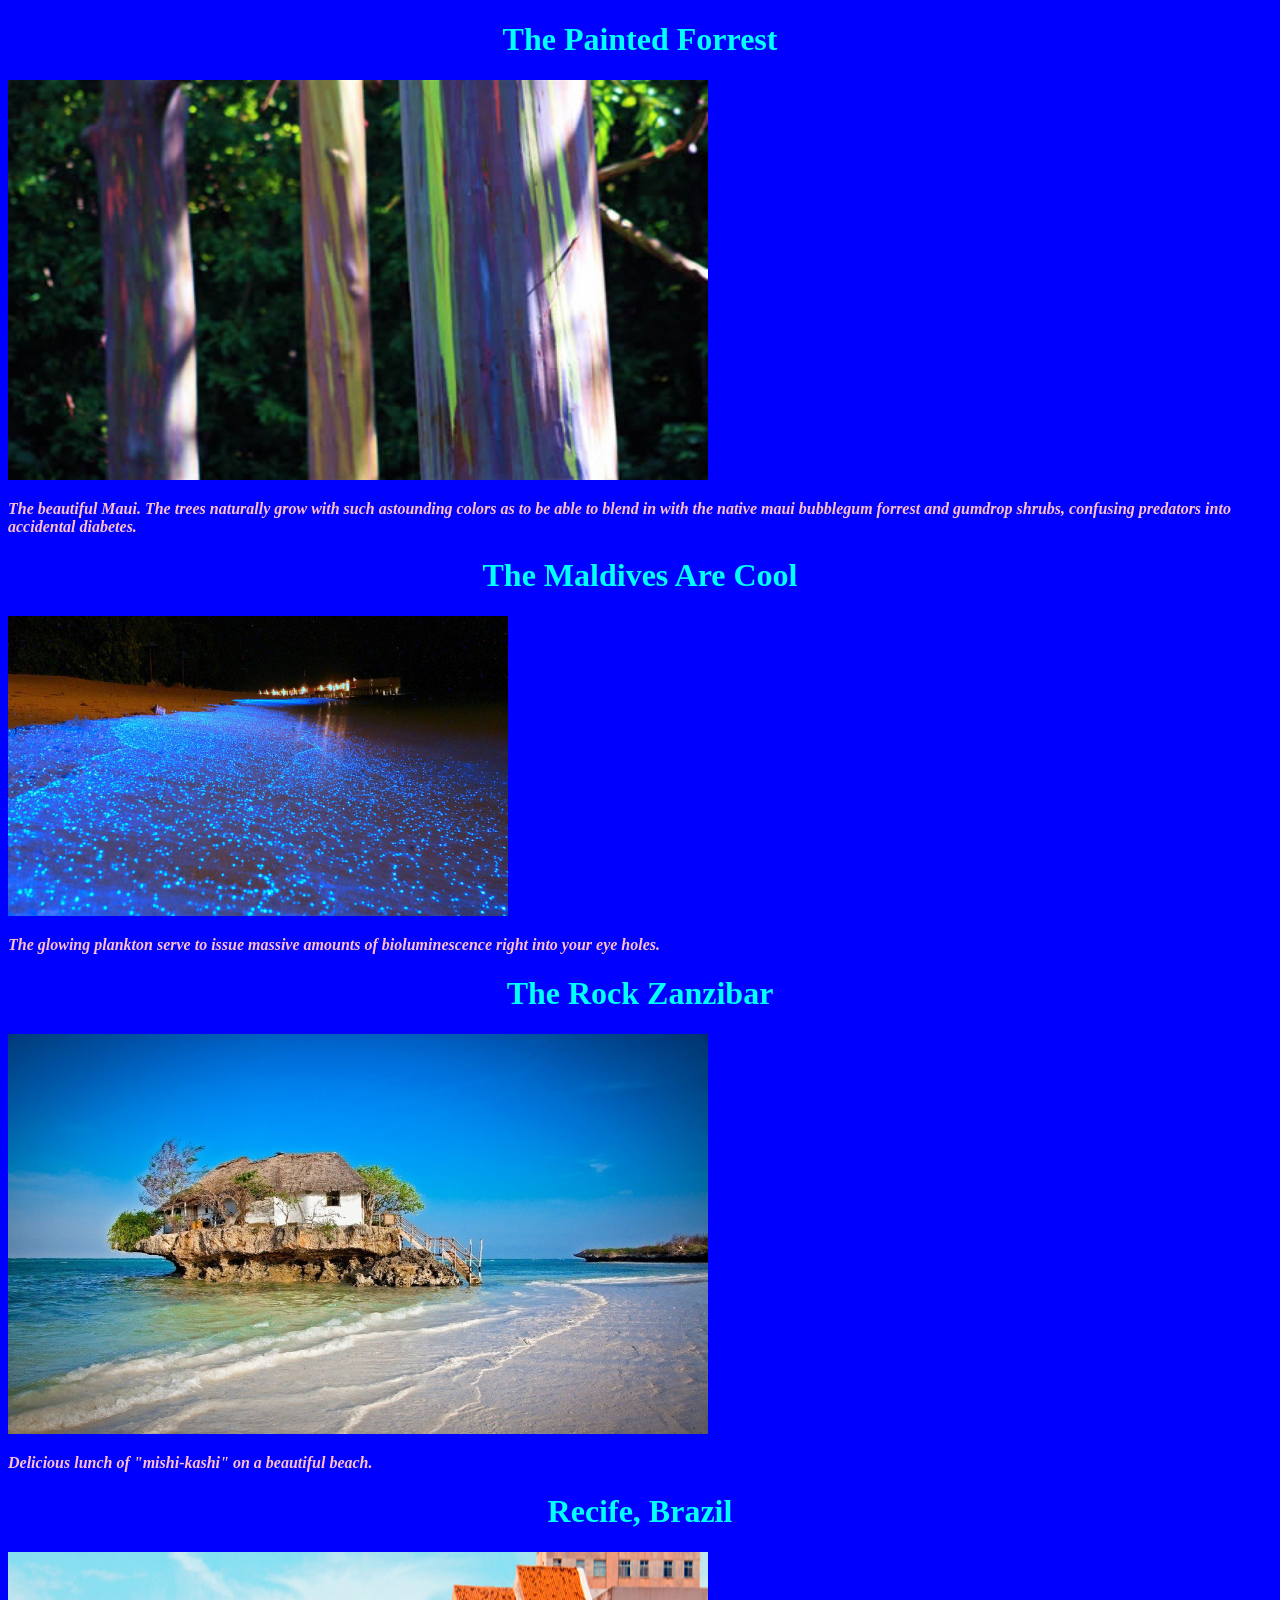
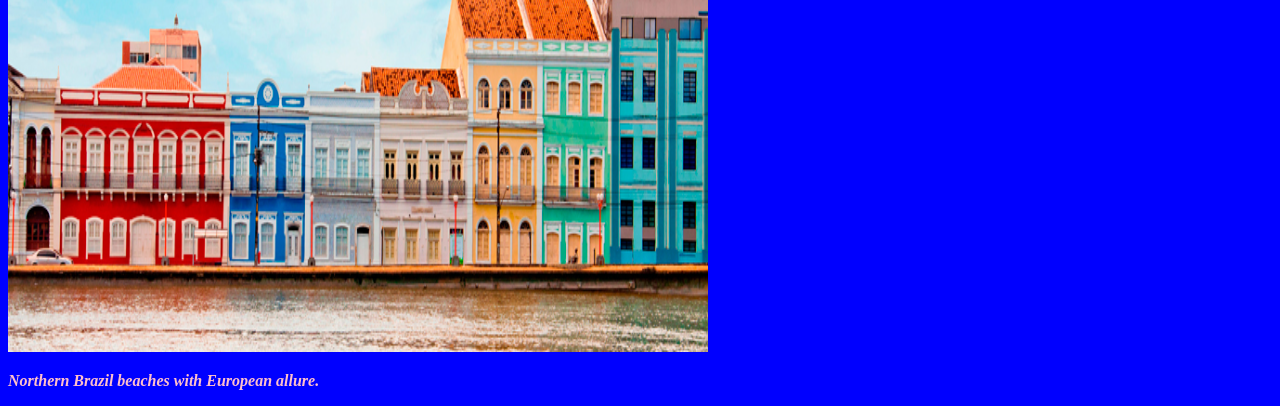
<file: index.html>
<!DOCTYPE html>
<html>
  <head>
    <link href="css/new.css" rel="stylesheet" type="text/css">
    <title>My Favorite Places</title>
  </head>
  <body>
    <h1>The Painted Forrest</h1>
    <img src="paintedforrest.jpg" alt="Pretty trees">
    <p> <em> The beautiful Maui. The trees naturally grow with such astounding colors as to be able to blend in with the native maui bubblegum forrest and gumdrop shrubs, confusing predators into accidental diabetes.</em> </p>
    <h1> The Maldives Are <strong> Cool </strong> </h1>
    <img src="glowmaldives.jpg" alt="Pretty beach" style="width:500px;height:300px;">
    <p> The glowing plankton serve to issue massive amounts of bioluminescence right into your eye holes. </p>
    <h1>The Rock Zanzibar</h1>
    <img src="TheRock_Zanzibar.jpg" alt="Big Rock">
    <p>Delicious lunch of "mishi-kashi" on a beautiful beach.</p>
    <h1>Recife, Brazil</h1>
    <img src="recife.jpg" alt="Colorful buildings">
    <p>Northern Brazil beaches with European allure.</p>

  </body>
</html>
</file>
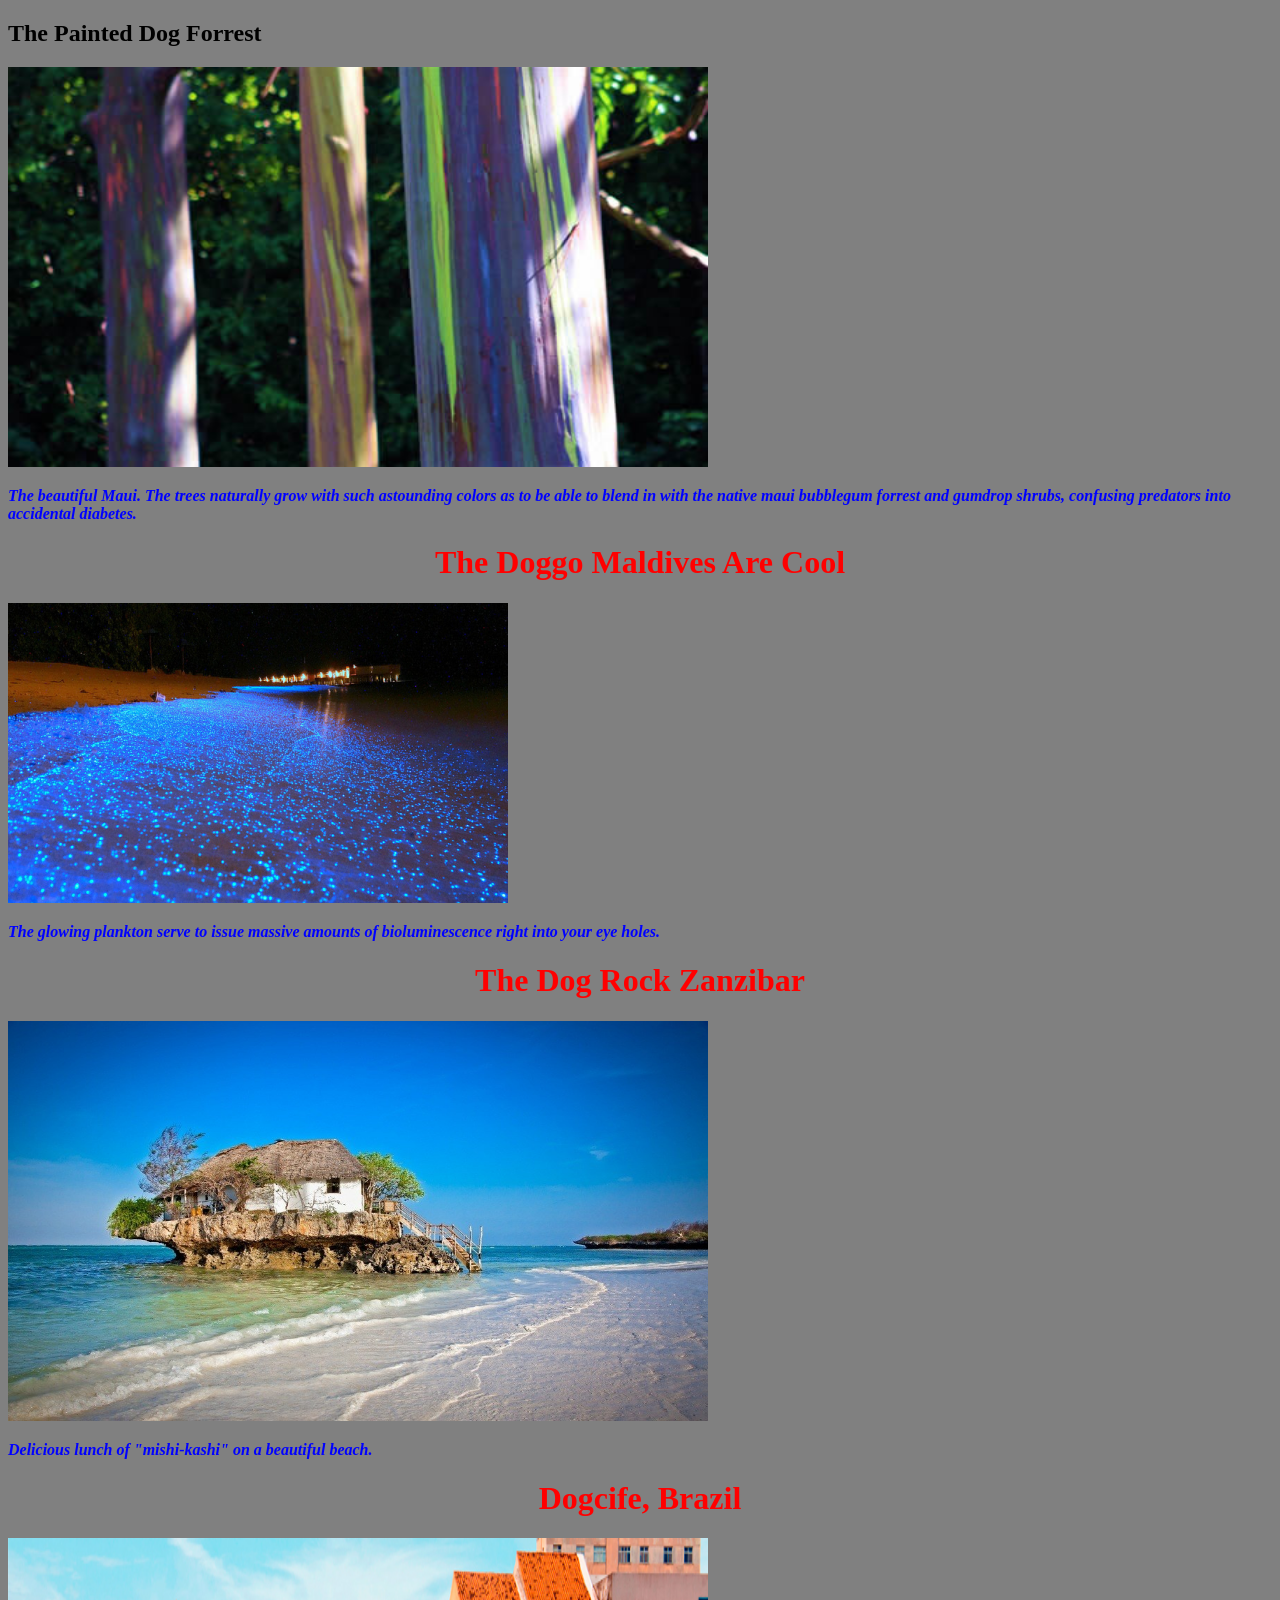
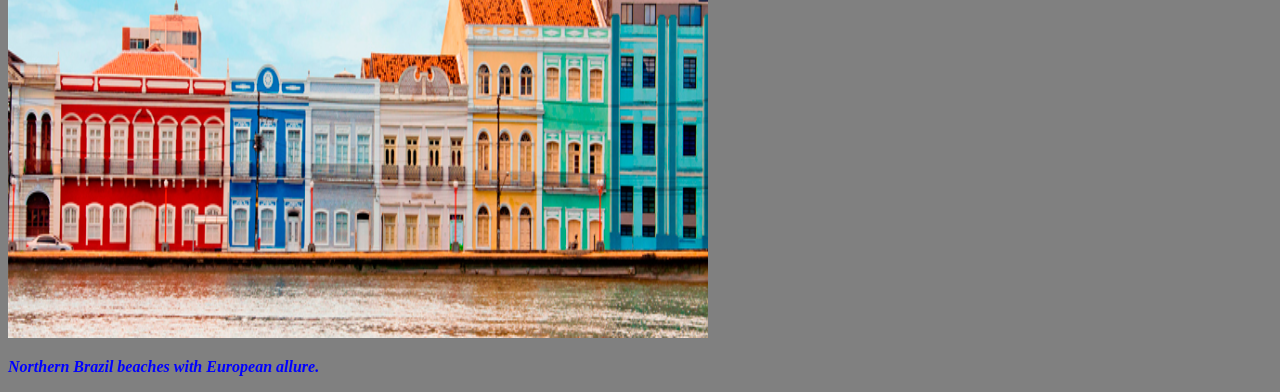
<file: doggo.html>
<!DOCTYPE html>
<html>
  <head>
    <link href="css/dog.css" rel="stylesheet" type="text/css">
    <title>My Favorite Dog Places</title>
  </head>
  <body>
    <h2>The Painted Dog Forrest</h2>
    <img src="paintedforrest.jpg" alt="Pretty trees">
    <p> <em> The beautiful Maui. The trees naturally grow with such astounding colors as to be able to blend in with the native maui bubblegum forrest and gumdrop shrubs, confusing predators into accidental diabetes.</em> </p>
    <h1> The Doggo Maldives Are <strong> Cool </strong> </h1>
    <img src="glowmaldives.jpg" alt="Pretty beach" style="width:500px;height:300px;">
    <p> The glowing plankton serve to issue massive amounts of bioluminescence right into your eye holes. </p>
    <h1>The Dog Rock Zanzibar</h1>
    <img src="TheRock_Zanzibar.jpg" alt="Big Rock">
    <p>Delicious lunch of "mishi-kashi" on a beautiful beach.</p>
    <h1>Dogcife, Brazil</h1>
    <img src="recife.jpg" alt="Colorful buildings">
    <p>Northern Brazil beaches with European allure.</p>

  </body>
</html>
</file>
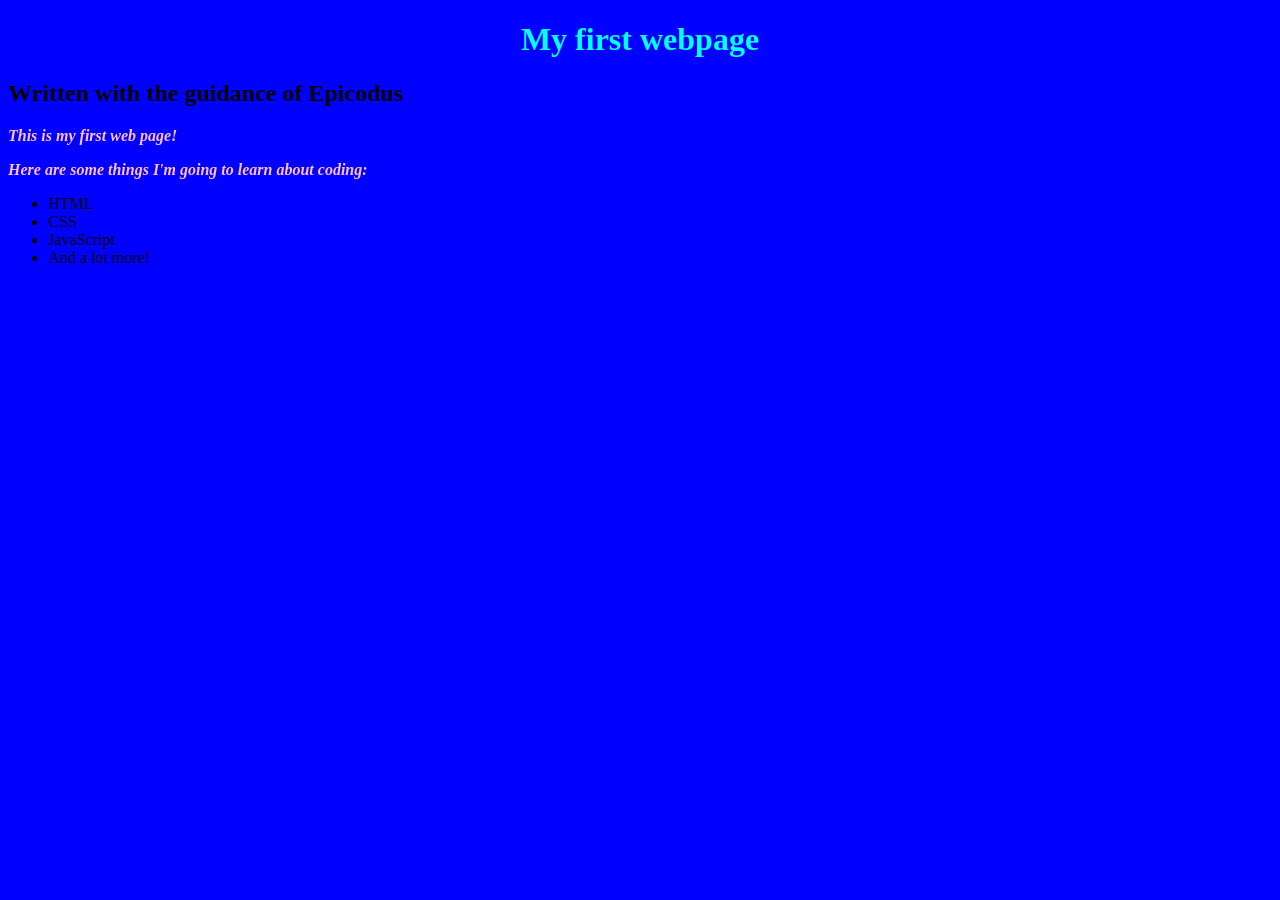
<file: my-first-webpage.html>
<!DOCTYPE html>
<html>
  <head>
    <link href="css/new.css" rel="stylesheet" type="text/css">
    <title>Web page #1</title>
  </head>
  <body>
    <h1>My first webpage</h1>
    <h2>Written with the guidance of Epicodus</h2>

    <p>This is my first web page!</p>

    <p>Here are some things I'm going to learn about coding:</P>
    <ul>
      <li>HTML</li>
      <li>CSS</li>
      <li>JavaScript</li>
      <li>And a lot more!</li>
    </ul>
  </body>
</html>
</file>
<file: css/new.css>
body {background-color: blue;
}
h1 {
  text-align: center;
  color: cyan;
}

img { width: 700px; height: 400px;
  align-content: center;
}
p {
  color: pink;
  font-style:oblique;
  font-weight: bolder;
  line-height:normal;
}
</file>
<file: css/dog.css>
body {background-color: gray;
}
h1 {
  text-align: center;
  color: red;
}

img { width: 700px; height: 400px;
  align-content: center;
}
p {
  color: blue;
  font-style:oblique;
  font-weight: bolder;
  line-height:normal;
}
</file>
